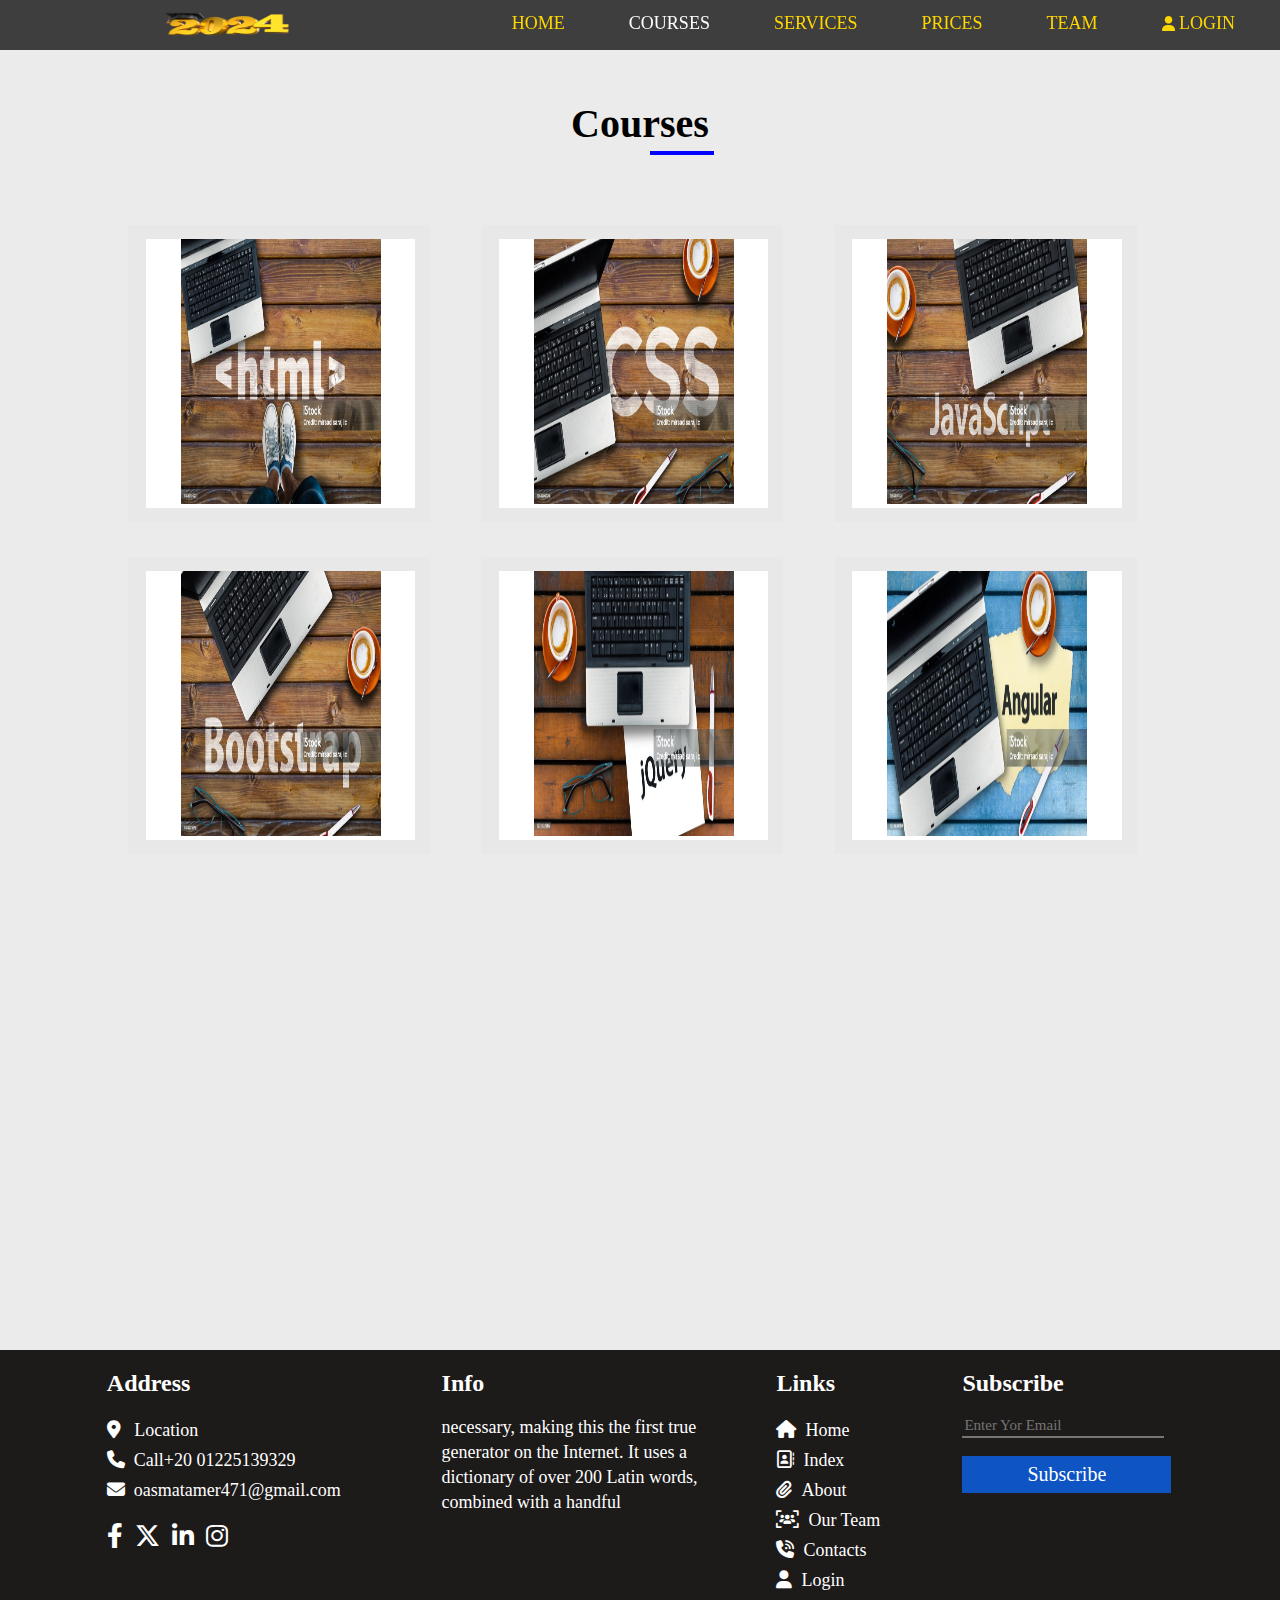
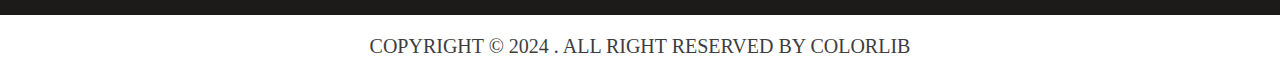
<file: Courses.html>
<!DOCTYPE html>
<html>
    <head>
        <meta charset="utf-8"/>
        <title>Team</title>
        <link rel="styleSheet" href="CSS/Style.css">   
        <link rel="styleSheet" href="CSS/all.css">       
    </head>

    <body>     
        <div class="header">
            <img class="img1" src="./Image/as.png" />

            <ul class="list">
                <li><a href="Index.html">HOME</a></li>
                <li><a href="Courses.html" style="color: white;">COURSES</a></li>
                <li><a href="Services.html">SERVICES</a></li>      
                <li><a href="Prices.html">PRICES</a></li>
                <li><a href="Team.html">TEAM</a></li>
                <li><a href="Login.html"><i class="fa-solid fa-user icon_1"></i> LOGIN </a></li>
            </ul>
        </div>

        <div class="Frontend">
            <div class="all_page">
                <h1 class="all_h1_in_page">Courses</h1>
                <div class="all_hr_in_page"></div>

                <div class="container">
                    <div class="all_page_content">
                            
                        <div class="Frontend_item">
                            <div class="Frontend_image">
                                <img src="./Image/HTML.jpg" alt="HTML" width="200" height="265" draggable="false" />
                            </div>  <!-- /Frontend-image -->

                            <div class="Frontend_overlay">
                                <h2 class="Frontend_overlay_h2">HTML</h2>
                                <P class="Frontend_overlay_p">Hyper Text Markup Language</P>
                                <a href="https://onecompiler.com/html" target="_blank"><i class="fa-solid fa-pen-to-square Frontend_overlay_icon"></i></i></a>&nbsp;
                                <a href="https://www.w3schools.com/html/" target="_blank"><i class="fa-solid fa-magnifying-glass Frontend_overlay_icon"></i></a>
                            </div>   <!-- /Frontend-overlay -->
                                
                        </div>  <!-- /Frontend-item -->

                        <div class="Frontend_item END">
                            <div class="Frontend_image">
                                <img src="./Image/CSS.jpg" alt="CSS" width="200" height="265" draggable="false" />
                            </div>  <!-- /Frontend-image -->

                            <div class="Frontend_overlay">
                                <h2 class="Frontend_overlay_h2">CSS</h2>
                                <P class="Frontend_overlay_p">Cascading Style Sheets</P>
                                <a href="https://onecompiler.com/html/3x8tm5td6" target="_blank"><i class="fa-solid fa-pen-to-square Frontend_overlay_icon"></i></i></a>&nbsp;
                                <a href="https://www.w3schools.com/css/" target="_blank"><i class="fa-solid fa-magnifying-glass Frontend_overlay_icon"></i></a>
                            </div>   <!-- /Frontend-overlay -->
                                
                        </div>  <!-- /Frontend-item -->

                        <div class="Frontend_item">
                            <div class="Frontend_image">
                                <img src="./Image/JS.jpg" alt="JavaScript" width="200" height="265" draggable="false" />
                            </div>  <!-- /Frontend-image -->

                            <div class="Frontend_overlay">
                                <h2 class="Frontend_overlay_h2">JS</h2>
                                <P class="Frontend_overlay_p">JavaScript</P>
                                <a href="https://www.programiz.com/javascript/online-compiler/" target="_blank"><i class="fa-solid fa-pen-to-square Frontend_overlay_icon"></i></i></a>&nbsp;
                                <a href="https://www.w3schools.com/js/" target="_blank"><i class="fa-solid fa-magnifying-glass Frontend_overlay_icon"></i></a>
                            </div>   <!-- /Frontend-overlay -->
                                
                        </div>  <!-- /Frontend-item -->

                        <div class="Frontend_item fe">
                            <div class="Frontend_image">
                                <img src="./Image/Bootstrap.jpg" alt="Bootstrap" width="200" height="265" draggable="false" />
                            </div>  <!-- /Frontend-image -->

                            <div class="Frontend_overlay">
                                <h2 class="Frontend_overlay_h2">B</h2>
                                <P class="Frontend_overlay_p">Bootstrap</P>
                                <a href="https://onecompiler.com/bootstrap" target="_blank"><i class="fa-solid fa-pen-to-square Frontend_overlay_icon"></i></i></a>&nbsp;
                                <a href="https://www.w3schools.com/bootstrap/" target="_blank"><i class="fa-solid fa-magnifying-glass Frontend_overlay_icon"></i></a>
                            </div>   <!-- /Frontend-overlay -->
                                
                        </div>  <!-- /Frontend-item -->

                        <div class="Frontend_item fed">
                            <div class="Frontend_image">
                                <img src="./Image/JQ.jpg" alt="JQuery" width="200" height="265" draggable="false" />
                            </div>  <!-- /Frontend-image -->

                            <div class="Frontend_overlay">
                                <h2 class="Frontend_overlay_h2">JQ</h2>
                                <P class="Frontend_overlay_p">JQuery</P>
                                <a href="https://onecompiler.com/jquery" target="_blank"><i class="fa-solid fa-pen-to-square Frontend_overlay_icon"></i></i></a>&nbsp;
                                <a href="https://www.w3schools.com/jquery/default.asp" target="_blank"><i class="fa-solid fa-magnifying-glass Frontend_overlay_icon"></i></a>
                            </div>   <!-- /Frontend-overlay -->
                                
                        </div>  <!-- /Frontend-item -->

                        <div class="Frontend_item fe">
                            <div class="Frontend_image">
                                <img src="./Image/Anglur.jpg" alt="Anglur" width="200" height="265" draggable="false" />
                            </div>  <!-- /Frontend-image -->

                            <div class="Frontend_overlay">
                                <h2 class="Frontend_overlay_h2">A</h2>
                                <P class="Frontend_overlay_p">Angular</P>
                                <a href="https://angular.io/api/core/Compiler" target="_blank"><i class="fa-solid fa-pen-to-square Frontend_overlay_icon"></i></i></a>&nbsp;
                                <a href="http://www.w3schools.me/angular/angular-tutorial" target="_blank"><i class="fa-solid fa-magnifying-glass Frontend_overlay_icon"></i></a>
                            </div>   <!-- /Frontend-overlay -->
                                
                        </div>  <!-- /Frontend-item -->
                            
                    </div>  <!-- /all_page_content -->
                </div>  <!-- /container -->
            </div>  <!-- /all_page -->
        </div>   <!-- /Frontend -->
            
        <div class="footer">
            <div class="footer_1">
                <h2 class="h2">Address</h2>
                <br />
                <a href="#" class="footer_1_a"><i class="fa-solid fa-location-dot"></i> &nbsp;&nbsp;<span>Location</span></a>
                <a href="#" class="footer_1_a"><i class="fa-solid fa-phone"></i> &nbsp;<span>Call+20 01225139329</span></a>
                <a href="#" class="footer_1_a"><i class="fa-solid fa-envelope"></i> &nbsp;<span>oasmatamer471@gmail.com</span></a>
                <br />
                <a href="#" class="footer_1_i"><i class="fa-brands fa-facebook-f"></i></a> &nbsp;
                <a href="#" class="footer_1_i"><i class="fa-brands fa-x-twitter"></i></a> &nbsp;
                <a href="#" class="footer_1_i"><i class="fa-brands fa-linkedin-in"></i></a> &nbsp;
                <a href="#" class="footer_1_i"><i class="fa-brands fa-instagram"></i></i></a> &nbsp;
            </div>

            <div class="footer_2">
                <h2 class="h2">Info</h2>
                <br />
                <p  class="footer_2_p">necessary, making this the first true generator on the Internet.
                    It uses a dictionary of over 200 Latin words, combined with a handful</p>
            </div>

            <div class="footer-3">
                <h2 class="h2">Links</h2>
                <br />
                <a href="Index.html" class="footer_2_a" ><i class="fa-solid fa-house"></i> &nbsp;<span>Home</span></a>
                <a href="#" class="footer_2_a" ><i class="fa-regular fa-address-book"></i> &nbsp;<span>Index</span></a>
                <a href="About.html" class="footer_2_a" ><i class="fa-solid fa-paperclip"></i></i> &nbsp;<span>About</span></a>
                <a href="Team.html" class="footer_2_a" ><i class="fa-solid fa-users-viewfinder"></i> &nbsp;<span>Our Team</span></a>
                <a href="#" class="footer_2_a" ><i class="fa-solid fa-phone-volume"></i> &nbsp;<span>Contacts</span></a>
                <a href="#" class="footer_2_a" ><i class="fa-solid fa-user"></i> &nbsp;<span>Login</span></a>
            </div>

            <div class="footer-4">
                <h2 class="h2">Subscribe</h2>
                <br />
                <input type="email" placeholder="Enter Yor Email" class="footer-4_input">
                <br /><br />
                <button class="footer-4_bot">Subscribe</button>
            </div>

        </div>  <!-- /footer -->

        <div class="last_div">
            <p>COPYRIGHT © 2024 . ALL RIGHT RESERVED BY COLORLIB</p>
        </div>
    </body>
</html>
</file>
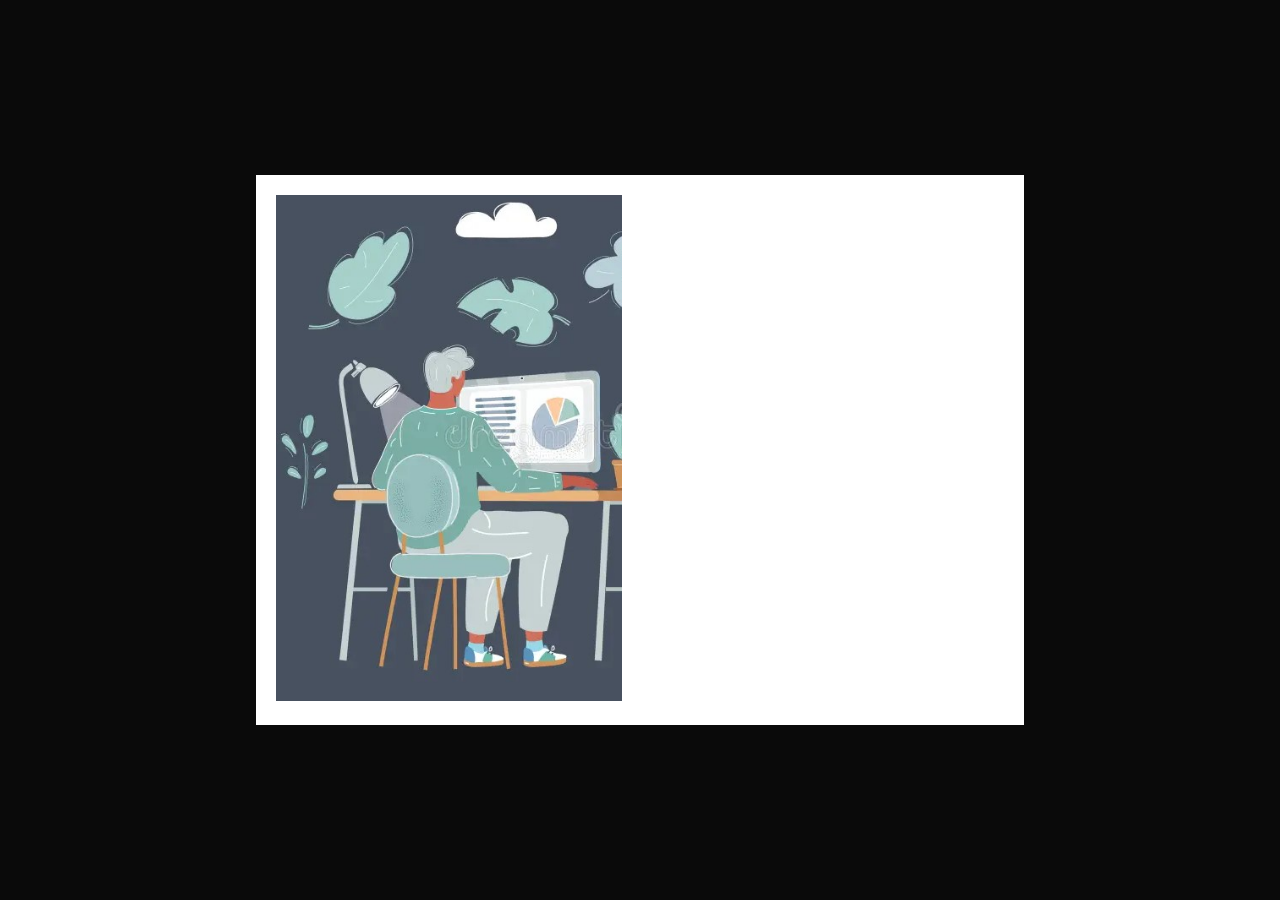
<file: Login.html>
<!DOCTYPE html>
<html>
    <head>
        <meta charset="utf-8"/>
        <title>Team</title>
        <link rel="styleSheet" href="CSS/Style.css">   
        <link rel="styleSheet" href="CSS/all.css"> 
           
    </head>

    <body>
        <div class="Login_all">
            <div class="Login_out">

                <div class="Login_img">

                </div>

                <div class="Login_info">
                    <h2 class="Login_info_h2">Login</h2>
                    <br /><br />
                        
                    <div >
                        <input class="Login_info_inp_1" type="text" placeholder=" First Name"/>&nbsp;&nbsp;&nbsp;&nbsp;

                         <input class="Login_info_inp_1" type="text" placeholder=" Last Name"/>
                    </div>
                        
                    <div class="Login_info_all">
                        <input class="Login_info_inp_2" type="text" placeholder="Username" />
                        <i class="fa-solid fa-user"></i>
                    </div>

                    <div class="Login_info_all">
                        <input class="Login_info_inp_2" type="email" placeholder="Email"/>
                        <i class="fa-solid fa-envelope"></i>
                    </div>

                    <div class="Login_info_all">
                        <select class="Login_info_inp_2"><i class="fa-solid fa-caret-down"></i>
                            <option value="" hidden>Gender</option>
                            <option value="male" >Male</option>
                            <option value="Female">Female</option>
                            <option value="Other">Other</option>
                        </select>
                    </div>

                    <div class="Login_info_all">
                        <input class="Login_info_inp_2" type="password" placeholder="Password " />
                        <i class="fa-solid fa-lock"></i>
                    </div>

                    <div class="Login_info_all">
                        <input class="Login_info_inp_2" type="password" placeholder="Confirm password " />
                        <i class="fa-solid fa-lock"></i>
                    </div>

                    <div class="Login_info_buts">
                        <a href="Index.html"><button class="Login_info_but1" type="submit">BACK</button></a>
                        <a href="Index.html"><button class="Login_info_but2" type="submit">SUBMIT &nbsp;<i class="fa-solid fa-arrow-right-to-bracket"></i></button></a>
                    </div>
                       
                </div>
            </div>
        </div>
    </body>
</html>
</file>
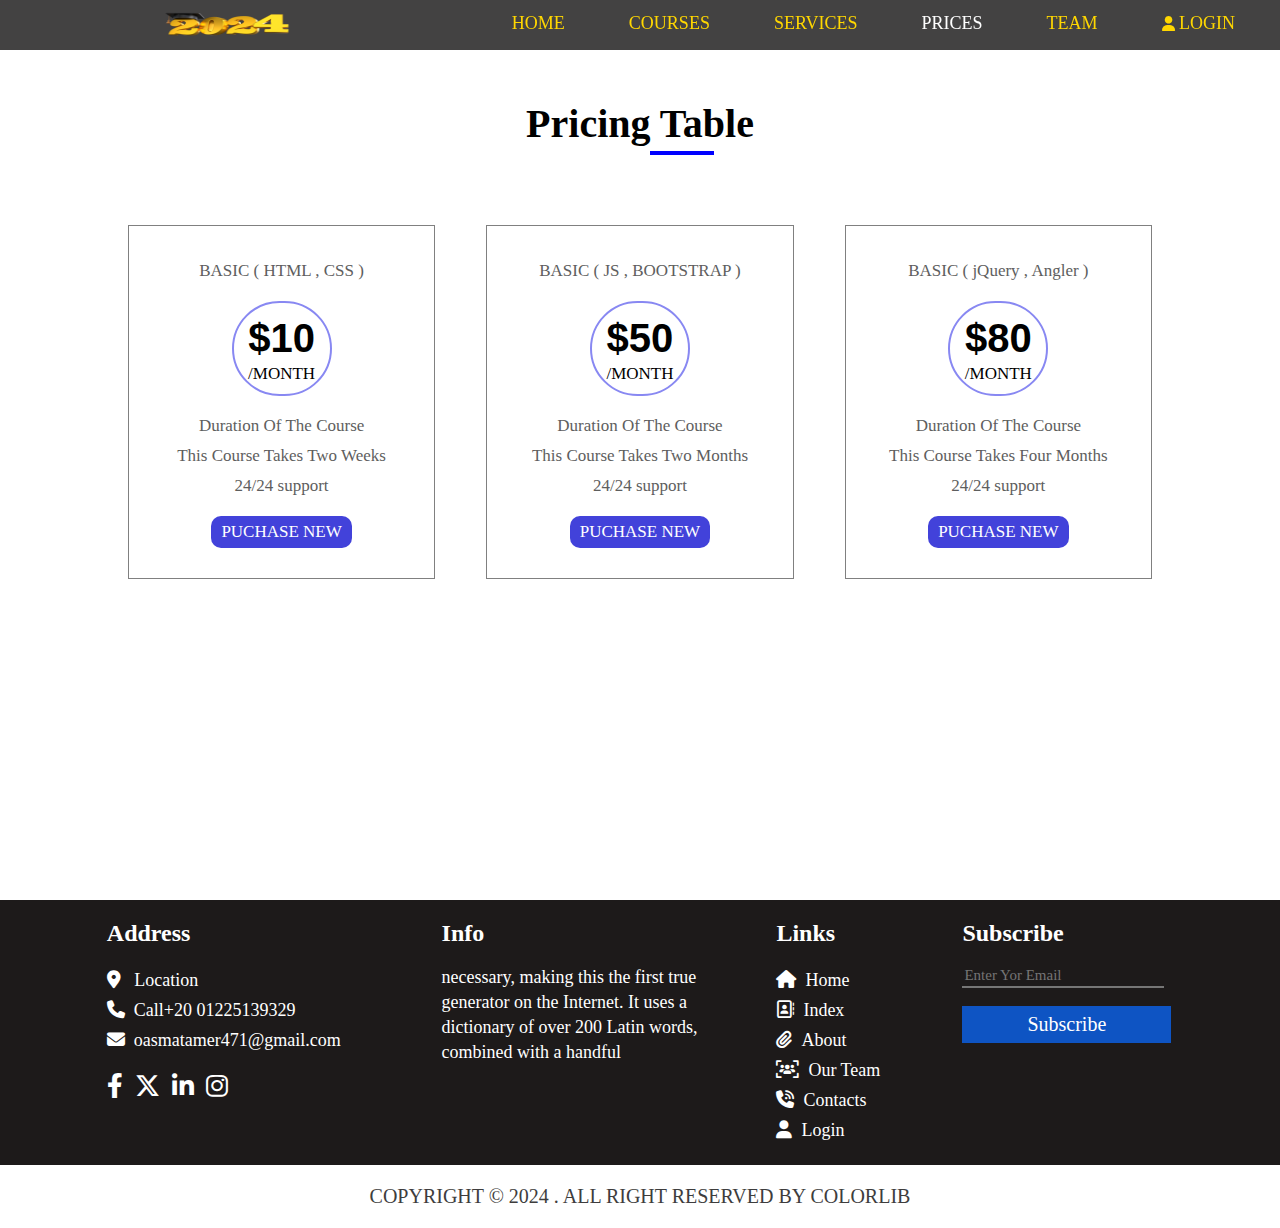
<file: Prices.html>
<!DOCTYPE html>
<html>
    <head>
        <meta charset="utf-8"/>
        <title>Team</title>
        <link rel="styleSheet" href="CSS/Style.css">   
        <link rel="styleSheet" href="CSS/all.css">       
    </head>

    <body>     
        <div class="header">
            <img class="img1" src="./Image/as.png" />

            <ul class="list">
                <li><a href="Index.html">HOME</a></li>
                <li><a href="Courses.html">COURSES</a></li>
                <li><a href="Services.html">SERVICES</a></li>      
                <li><a href="Prices.html"  style="color: white;">PRICES</a></li>
                <li><a href="Team.html">TEAM</a></li>
                <li><a href="Login.html"><i class="fa-solid fa-user icon_1"></i> LOGIN </a></li>
            </ul>
        </div>

        <div class="ALL_PAGE">
            <div class="all_page">
                <h1 class="all_h1_in_page">Pricing Table</h1>
                <div class="all_hr_in_page"></div>

                <div class="container">
                    <div class="all_page_content">

                        <div class="Pricing_item">
                            <p class="Pricing_item_p1">BASIC ( HTML , CSS )</p>

                            <div class="Pricing_item_img">
                                <h2 class="Pricing_item_h2">$10</h2>
                                <p class="Pricing_item_p1">/MONTH</p>
                            </div>

                            <div class="Pricing_item_info">
                                <p class="Pricing_item_p2">Duration Of The Course</p>
                                <p class="Pricing_item_p2">This Course Takes Two Weeks</p>
                                <p class="Pricing_item_p2">24/24 support</p>
                            </div>

                            <button class="Pricing_item_but">PUCHASE NEW</button>
                        </div>  <!-- /Pricing_item -->

                        <div class="Pricing_item oo">
                            <p class="Pricing_item_p1">BASIC ( JS , BOOTSTRAP )</p>

                            <div class="Pricing_item_img">
                                <h2 class="Pricing_item_h2">$50</h2>
                                <p class="Pricing_item_p1">/MONTH</p>
                            </div>

                            <div class="Pricing_item_info">
                                <p class="Pricing_item_p2">Duration Of The Course</p>
                                <p class="Pricing_item_p2">This Course Takes Two Months</p>
                                <p class="Pricing_item_p2">24/24 support</p>
                            </div>

                            <button class="Pricing_item_but">PUCHASE NEW</button>
                        </div>  <!-- /Pricing_item -->

                        <div class="Pricing_item">
                            <p class="Pricing_item_p1">BASIC ( jQuery , Angler )</p>

                            <div class="Pricing_item_img">
                                <h2 class="Pricing_item_h2">$80</h2>
                                <p class="Pricing_item_p1">/MONTH</p>
                            </div>

                            <div class="Pricing_item_info">
                                <p class="Pricing_item_p2">Duration Of The Course</p>
                                <p class="Pricing_item_p2">This Course Takes Four Months</p>
                                <p class="Pricing_item_p2">24/24 support</p>
                            </div>

                            <button class="Pricing_item_but">PUCHASE NEW</button>
                        </div>  <!-- /Pricing_item -->

                    </div>  <!-- /all_page_content -->
                </div>  <!-- /container -->
            </div>  <!-- /all_page -->
        </div>   <!-- /ALL_PAGE -->
            
        <div class="footer">
            <div class="footer_1">
                <h2 class="h2">Address</h2>
                <br />
                <a href="#" class="footer_1_a"><i class="fa-solid fa-location-dot"></i> &nbsp;&nbsp;<span>Location</span></a>
                <a href="#" class="footer_1_a"><i class="fa-solid fa-phone"></i> &nbsp;<span>Call+20 01225139329</span></a>
                <a href="#" class="footer_1_a"><i class="fa-solid fa-envelope"></i> &nbsp;<span>oasmatamer471@gmail.com</span></a>
                <br />
                <a href="#" class="footer_1_i"><i class="fa-brands fa-facebook-f"></i></a> &nbsp;
                <a href="#" class="footer_1_i"><i class="fa-brands fa-x-twitter"></i></a> &nbsp;
                <a href="#" class="footer_1_i"><i class="fa-brands fa-linkedin-in"></i></a> &nbsp;
                <a href="#" class="footer_1_i"><i class="fa-brands fa-instagram"></i></i></a> &nbsp;
            </div>

            <div class="footer_2">
                <h2 class="h2">Info</h2>
                <br />
                <p  class="footer_2_p">necessary, making this the first true generator on the Internet.
                    It uses a dictionary of over 200 Latin words, combined with a handful</p>
            </div>

            <div class="footer-3">
                <h2 class="h2">Links</h2>
                <br />
                <a href="Index.html" class="footer_2_a" ><i class="fa-solid fa-house"></i> &nbsp;<span>Home</span></a>
                <a href="#" class="footer_2_a" ><i class="fa-regular fa-address-book"></i> &nbsp;<span>Index</span></a>
                <a href="About.html" class="footer_2_a" ><i class="fa-solid fa-paperclip"></i></i> &nbsp;<span>About</span></a>
                <a href="Team.html" class="footer_2_a" ><i class="fa-solid fa-users-viewfinder"></i> &nbsp;<span>Our Team</span></a>
                <a href="#" class="footer_2_a" ><i class="fa-solid fa-phone-volume"></i> &nbsp;<span>Contacts</span></a>
                <a href="#" class="footer_2_a" ><i class="fa-solid fa-user"></i> &nbsp;<span>Login</span></a>
            </div>

            <div class="footer-4">
                <h2 class="h2">Subscribe</h2>
                <br />
                <input type="email" placeholder="Enter Yor Email" class="footer-4_input">
                <br /><br />
                <button class="footer-4_bot">Subscribe</button>
            </div>

        </div>  <!-- /footer -->

        <div class="last_div">
            <p>COPYRIGHT © 2024 . ALL RIGHT RESERVED BY COLORLIB</p>
        </div>
    </body>
</html>
</file>
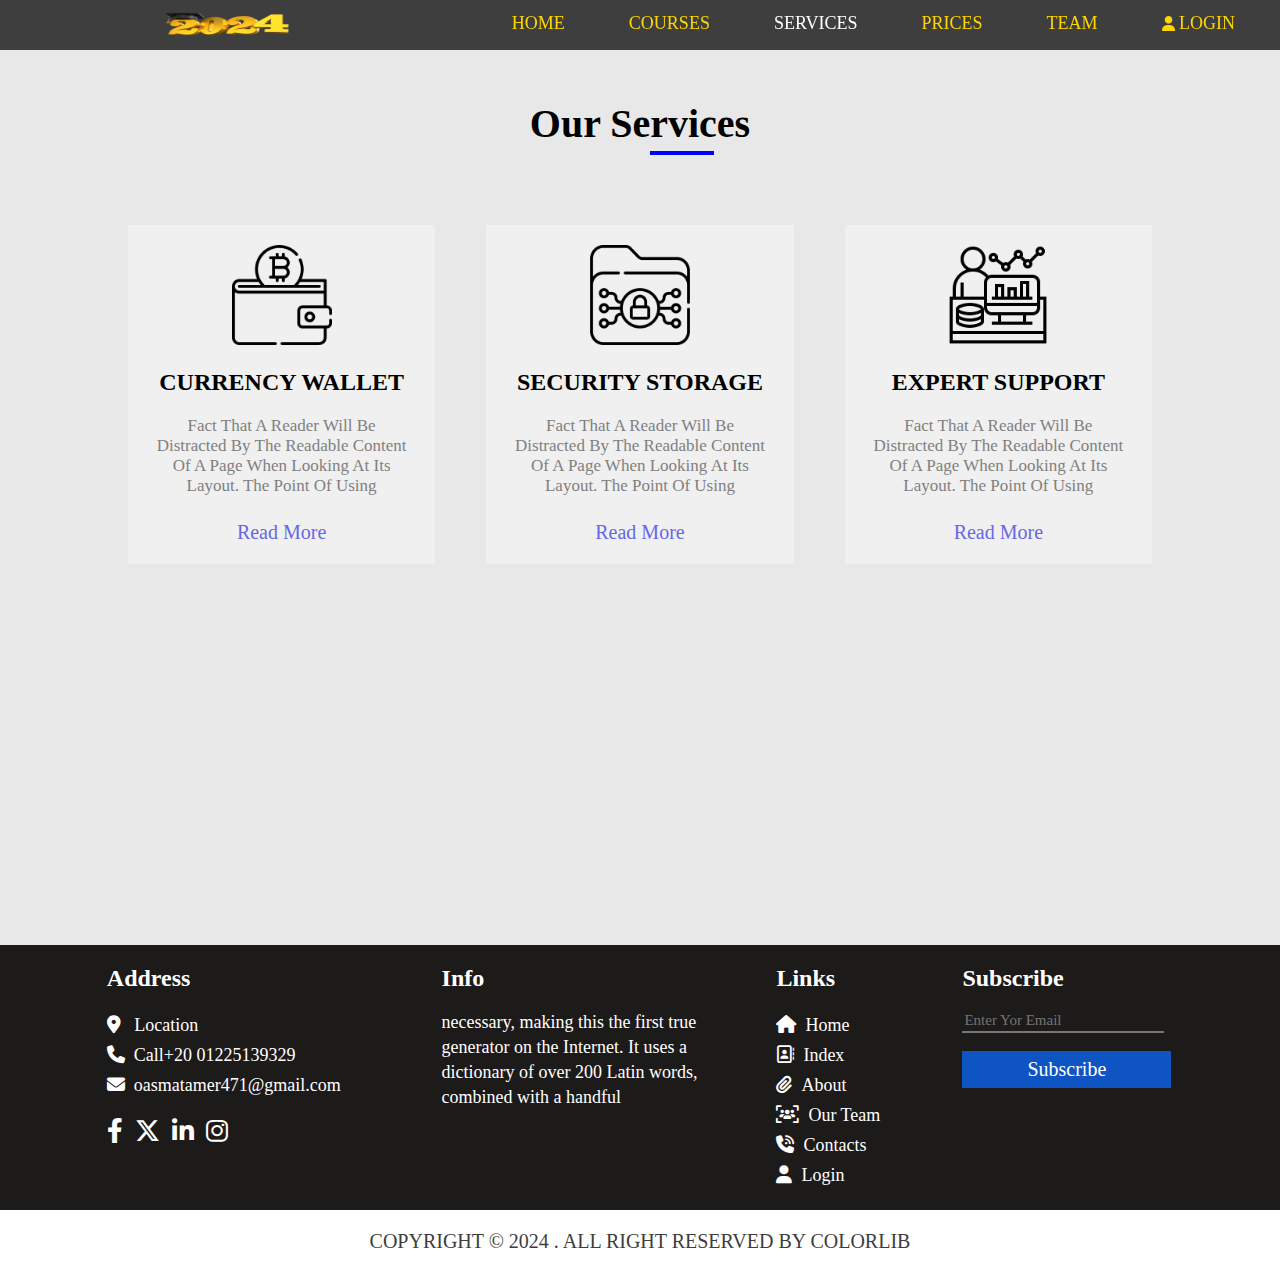
<file: Services.html>
<!DOCTYPE html>
<html>
    <head>
        <meta charset="utf-8"/>
        <title>Team</title>
        <link rel="styleSheet" href="CSS/Style.css">   
        <link rel="styleSheet" href="CSS/all.css"> 
           
    </head>

    <body>     
        <div class="header">
            <img class="img1" src="./Image/as.png" />

            <ul class="list">
                <li><a href="Index.html">HOME</a></li>
                <li><a href="Courses.html">COURSES</a></li>
                <li><a href="Services.html"  style="color: white;">SERVICES</a></li>      
                <li><a href="Prices.html">PRICES</a></li>
                <li><a href="Team.html">TEAM</a></li>
                <li><a href="Login.html"><i class="fa-solid fa-user icon_1"></i> LOGIN </a></li>
            </ul>
        </div>

        <div class="Services">
            <div class="all_page">
                <h1 class="all_h1_in_page">Our Services</h1>
                <div class="all_hr_in_page"></div>

                <div class="container">
                    <div class="all_page_content">
                            
                        <div class="Services_item">
                            <div class="Services_image">
                                <img src="Image/s1.png" alt="s1" width="100" height="140" draggable="false" />
                            </div>  <!-- /Services_item -->

                            <div class="Services_info">
                                <h2 class="Services_info_titel"> currency wallet </h2>
                                <span class="Services_info_sp1">fact that a reader will be distracted by the readable content of a page when looking at its layout. The point of using</span>
                                <a href="#" class="Services_info_a">Read More</a>
                            </div>   <!-- /Services_info -->
                        </div>  <!-- /Services_item -->

                        <div class="Services_item PS">
                            <div class="Services_image">
                                <img src="Image/s2.png" alt="s2" width="100" height="140" draggable="false" />
                            </div>  <!-- /Services_item -->

                            <div class="Services_info">
                                <h2 class="Services_info_titel"> security storage </h2>
                                <span class="Services_info_sp1">fact that a reader will be distracted by the readable content of a page when looking at its layout. The point of using</span>
                                <a href="#" class="Services_info_a">Read More</a>
                            </div>   <!-- /Services_info -->
                        </div>  <!-- /Services_item -->

                        <div class="Services_item">
                            <div class="Services_image">
                                <img src="Image/s3.png" alt="s3" width="100" height="140" draggable="false" />
                            </div>  <!-- /Services_item -->

                            <div class="Services_info">
                                <h2 class="Services_info_titel"> expert support </h2>
                                <span class="Services_info_sp1">fact that a reader will be distracted by the readable content of a page when looking at its layout. The point of using</span>
                                <a href="#" class="Services_info_a">Read More</a>
                            </div>   <!-- /Services_info -->
                        </div>  <!-- /Services_item -->


                    </div>  <!-- /all_page_content -->
                </div>  <!-- /container -->
            </div>  <!-- /all_page -->
        </div>   <!-- /ALL_PAGE -->
            
        <div class="footer">
            <div class="footer_1">
                <h2 class="h2">Address</h2>
                <br />
                <a href="#" class="footer_1_a"><i class="fa-solid fa-location-dot"></i> &nbsp;&nbsp;<span>Location</span></a>
                <a href="#" class="footer_1_a"><i class="fa-solid fa-phone"></i> &nbsp;<span>Call+20 01225139329</span></a>
                <a href="#" class="footer_1_a"><i class="fa-solid fa-envelope"></i> &nbsp;<span>oasmatamer471@gmail.com</span></a>
                <br />
                <a href="#" class="footer_1_i"><i class="fa-brands fa-facebook-f"></i></a> &nbsp;
                <a href="#" class="footer_1_i"><i class="fa-brands fa-x-twitter"></i></a> &nbsp;
                <a href="#" class="footer_1_i"><i class="fa-brands fa-linkedin-in"></i></a> &nbsp;
                <a href="#" class="footer_1_i"><i class="fa-brands fa-instagram"></i></i></a> &nbsp;
            </div>

            <div class="footer_2">
                <h2 class="h2">Info</h2>
                <br />
                <p  class="footer_2_p">necessary, making this the first true generator on the Internet.
                    It uses a dictionary of over 200 Latin words, combined with a handful</p>
            </div>

            <div class="footer-3">
                <h2 class="h2">Links</h2>
                <br />
                <a href="Index.html" class="footer_2_a" ><i class="fa-solid fa-house"></i> &nbsp;<span>Home</span></a>
                <a href="#" class="footer_2_a" ><i class="fa-regular fa-address-book"></i> &nbsp;<span>Index</span></a>
                <a href="About.html" class="footer_2_a" ><i class="fa-solid fa-paperclip"></i></i> &nbsp;<span>About</span></a>
                <a href="Team.html" class="footer_2_a" ><i class="fa-solid fa-users-viewfinder"></i> &nbsp;<span>Our Team</span></a>
                <a href="#" class="footer_2_a" ><i class="fa-solid fa-phone-volume"></i> &nbsp;<span>Contacts</span></a>
                <a href="#" class="footer_2_a" ><i class="fa-solid fa-user"></i> &nbsp;<span>Login</span></a>
            </div>

            <div class="footer-4">
                <h2 class="h2">Subscribe</h2>
                <br />
                <input type="email" placeholder="Enter Yor Email" class="footer-4_input">
                <br /><br />
                <button class="footer-4_bot">Subscribe</button>
            </div>

        </div>  <!-- /footer -->

        <div class="last_div">
            <p>COPYRIGHT © 2024 . ALL RIGHT RESERVED BY COLORLIB</p>
        </div>
    </body>
</html>
</file>
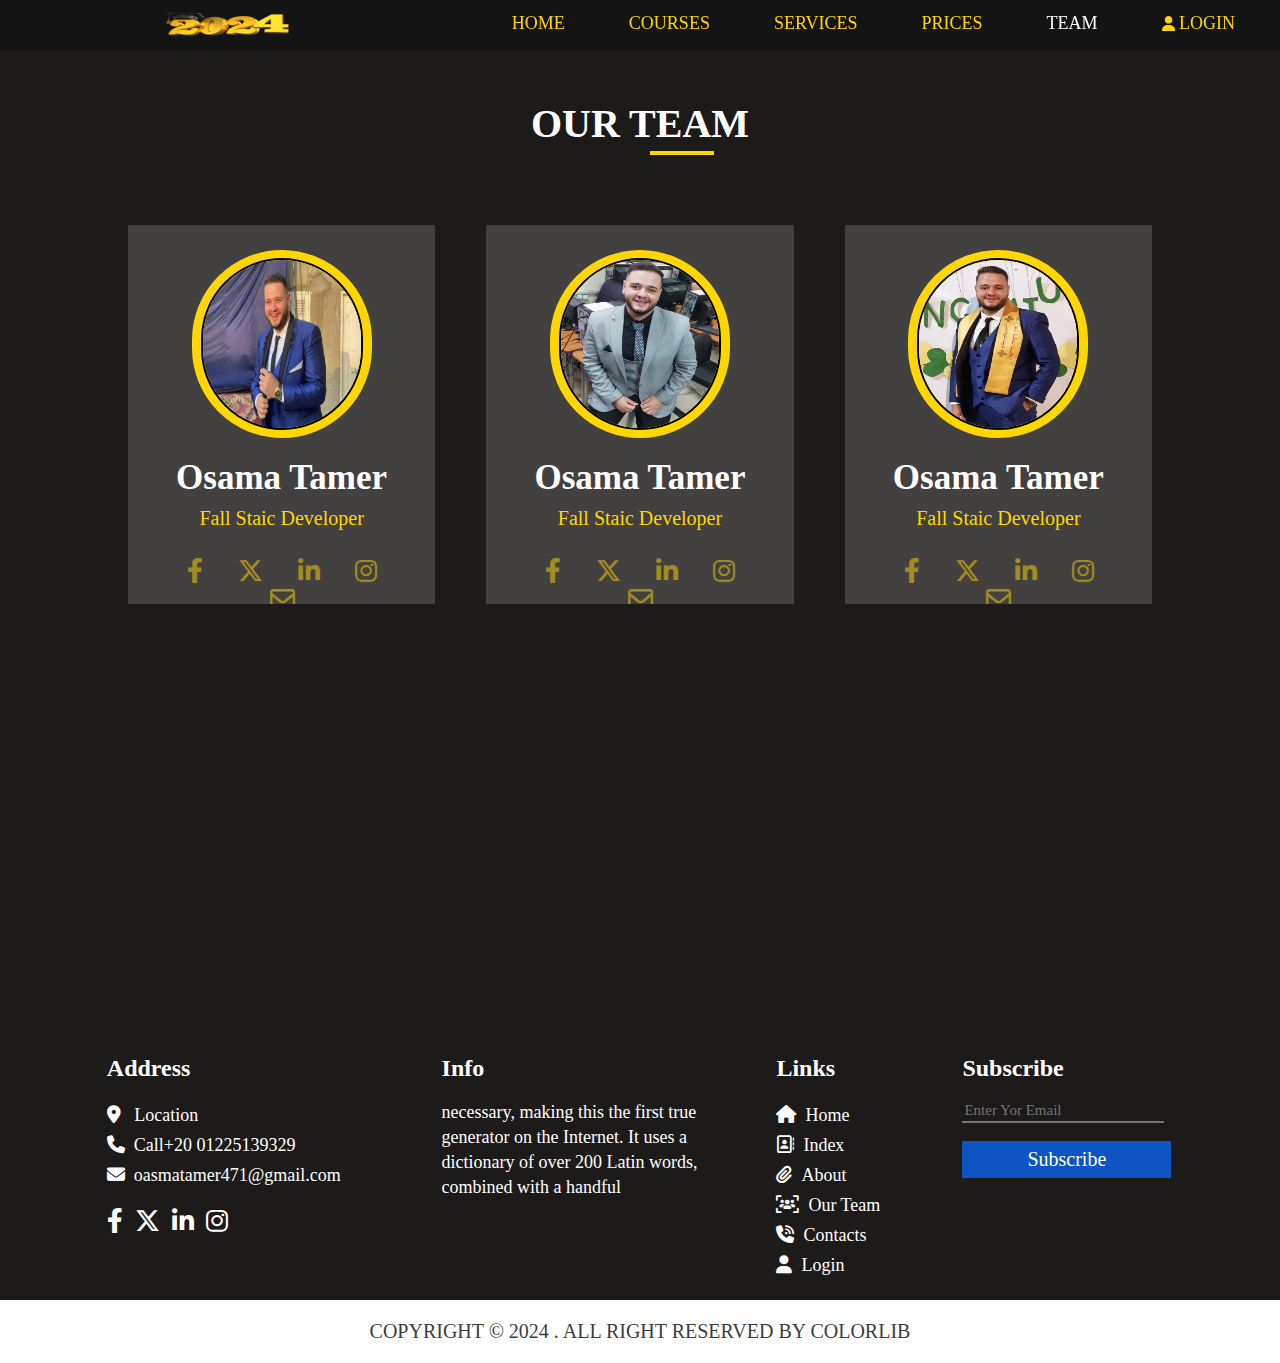
<file: Team.html>
<!DOCTYPE html>
<html>
    <head>
        <meta charset="utf-8"/>
        <title>Team</title>
        <link rel="styleSheet" href="CSS/Style.css">   
        <link rel="styleSheet" href="CSS/all.css"> 
           
    </head>

    <body>     
        <div class="header">
            <img class="img1" src="./Image/as.png" />

            <ul class="list">
                <li><a href="Index.html">HOME</a></li>
                <li><a href="Courses.html">COURSES</a></li>
                <li><a href="Services.html">SERVICES</a></li>      
                <li><a href="Prices.html">PRICES</a></li>
                <li><a href="Team.html" style="color: white;">TEAM</a></li>
                <li><a href="Login.html"><i class="fa-solid fa-user icon_1"></i> LOGIN </a></li>
            </ul>
        </div>

        <div class="Our_Team">
            <div class="all_page">
                <h1 class="Our_Team_h1">OUR TEAM</h1>
                <div class="Our_Team_hr"></div>

                <div class="Teme_container">
                    <div class="all_page_content">
                        
                        <div class="Team_Itme">

                            <div class="Team_Itme_image">
                                <img class="Team_Itme_image_img" src="Image/Osama.jpg" alt="Osama" draggable="false" >
                            </div>  <!-- /team-image -->

                            <div class="Team_info">
                                <h2 class="Team_info_h2"> Osama Tamer </h2>
                                <P class="Team_info_p"> Fall Staic Developer</P>
                            </div>  <!-- /team-info -->

                            <div class="Team_icon">
                                <a href="https://www.facebook.com/profile.php?id=100010068610051&mibextid=ZbWKwL" class="Team_icon_1_i"><i class="fa-brands fa-facebook-f"></i></a> &nbsp;
                                <a href="https://x.com/OsamaTamer19?t=fHmumjrh3Yw0Xx_Cmm3I1Q&s=09" class="Team_icon_1_i"><i class="fa-brands fa-x-twitter"></i></a> &nbsp;
                                <a href="https://www.linkedin.com/in/osama-tamer-384378235/" class="Team_icon_1_i"><i class="fa-brands fa-linkedin-in"></i></a> &nbsp;
                                <a href="https://instagram.com/eng_osama_tamar?igshid=OGQ5ZDc2ODk2ZA==" class="Team_icon_1_i"><i class="fa-brands fa-instagram"></i></i></a> &nbsp;
                                <a href="osamatamer471@gmail.com" class="Team_icon_1_i"><i class="fa-regular fa-envelope"></i></i></a> &nbsp;
                            </div>  <!-- /team-icon -->

                        </div>  <!-- /Team_Itme -->

                        <div class="Team_Itme oo">

                            <div class="Team_Itme_image">
                                <img class="Team_Itme_image_img" src="Image/ALos.jpg" alt="ALos" draggable="false" >
                            </div>  <!-- /team-image -->

                            <div class="Team_info">
                                <h2 class="Team_info_h2"> Osama Tamer </h2>
                                <P class="Team_info_p"> Fall Staic Developer</P>
                            </div>  <!-- /team-info -->

                            <div class="Team_icon">
                                <a href="https://www.facebook.com/profile.php?id=100010068610051&mibextid=ZbWKwL" class="Team_icon_1_i"><i class="fa-brands fa-facebook-f"></i></a> &nbsp;
                                <a href="https://x.com/OsamaTamer19?t=fHmumjrh3Yw0Xx_Cmm3I1Q&s=09" class="Team_icon_1_i"><i class="fa-brands fa-x-twitter"></i></a> &nbsp;
                                <a href="https://www.linkedin.com/in/osama-tamer-384378235/" class="Team_icon_1_i"><i class="fa-brands fa-linkedin-in"></i></a> &nbsp;
                                <a href="https://instagram.com/eng_osama_tamar?igshid=OGQ5ZDc2ODk2ZA==" class="Team_icon_1_i"><i class="fa-brands fa-instagram"></i></i></a> &nbsp;
                                <a href="osamatamer471@gmail.com" class="Team_icon_1_i"><i class="fa-regular fa-envelope"></i></i></a> &nbsp;
                            </div>  <!-- /team-icon -->

                        </div>  <!-- /Team_Itme -->

                        <div class="Team_Itme">

                            <div class="Team_Itme_image">
                                <img class="Team_Itme_image_img" src="Image/osos.jpg" alt="osos" draggable="false" >
                            </div>  <!-- /team-image -->

                            <div class="Team_info">
                                <h2 class="Team_info_h2"> Osama Tamer </h2>
                                <P class="Team_info_p"> Fall Staic Developer</P>
                            </div>  <!-- /team-info -->

                            <div class="Team_icon">
                                <a href="https://www.facebook.com/profile.php?id=100010068610051&mibextid=ZbWKwL" class="Team_icon_1_i"><i class="fa-brands fa-facebook-f"></i></a> &nbsp;
                                <a href="https://x.com/OsamaTamer19?t=fHmumjrh3Yw0Xx_Cmm3I1Q&s=09" class="Team_icon_1_i"><i class="fa-brands fa-x-twitter"></i></a> &nbsp;
                                <a href="https://www.linkedin.com/in/osama-tamer-384378235/" class="Team_icon_1_i"><i class="fa-brands fa-linkedin-in"></i></a> &nbsp;
                                <a href="https://instagram.com/eng_osama_tamar?igshid=OGQ5ZDc2ODk2ZA==" class="Team_icon_1_i"><i class="fa-brands fa-instagram"></i></i></a> &nbsp;
                                <a href="osamatamer471@gmail.com" class="Team_icon_1_i"><i class="fa-regular fa-envelope"></i></i></a> &nbsp;
                            </div>  <!-- /team-icon -->

                        </div>  <!-- /Team_Itme -->

                        
                    </div>  <!-- /tean-content -->
                </div>  <!-- /container -->
            </div>  <!-- /our_team_all -->
        </div>  <!-- /our_team -->
            
        <div class="footer">
            <div class="footer_1">
                <h2 class="h2">Address</h2>
                <br />
                <a href="#" class="footer_1_a"><i class="fa-solid fa-location-dot"></i> &nbsp;&nbsp;<span>Location</span></a>
                <a href="#" class="footer_1_a"><i class="fa-solid fa-phone"></i> &nbsp;<span>Call+20 01225139329</span></a>
                <a href="#" class="footer_1_a"><i class="fa-solid fa-envelope"></i> &nbsp;<span>oasmatamer471@gmail.com</span></a>
                <br />
                <a href="#" class="footer_1_i"><i class="fa-brands fa-facebook-f"></i></a> &nbsp;
                <a href="#" class="footer_1_i"><i class="fa-brands fa-x-twitter"></i></a> &nbsp;
                <a href="#" class="footer_1_i"><i class="fa-brands fa-linkedin-in"></i></a> &nbsp;
                <a href="#" class="footer_1_i"><i class="fa-brands fa-instagram"></i></i></a> &nbsp;
            </div>

            <div class="footer_2">
                <h2 class="h2">Info</h2>
                <br />
                <p  class="footer_2_p">necessary, making this the first true generator on the Internet.
                    It uses a dictionary of over 200 Latin words, combined with a handful</p>
            </div>

            <div class="footer-3">
                <h2 class="h2">Links</h2>
                <br />
                <a href="Index.html" class="footer_2_a" ><i class="fa-solid fa-house"></i> &nbsp;<span>Home</span></a>
                <a href="#" class="footer_2_a" ><i class="fa-regular fa-address-book"></i> &nbsp;<span>Index</span></a>
                <a href="About.html" class="footer_2_a" ><i class="fa-solid fa-paperclip"></i></i> &nbsp;<span>About</span></a>
                <a href="Team.html" class="footer_2_a" ><i class="fa-solid fa-users-viewfinder"></i> &nbsp;<span>Our Team</span></a>
                <a href="#" class="footer_2_a" ><i class="fa-solid fa-phone-volume"></i> &nbsp;<span>Contacts</span></a>
                <a href="#" class="footer_2_a" ><i class="fa-solid fa-user"></i> &nbsp;<span>Login</span></a>
            </div>

            <div class="footer-4">
                <h2 class="h2">Subscribe</h2>
                <br />
                <input type="email" placeholder="Enter Yor Email" class="footer-4_input">
                <br /><br />
                <button class="footer-4_bot">Subscribe</button>
            </div>

        </div>  <!-- /footer -->

        <div class="last_div">
            <p>COPYRIGHT © 2024 . ALL RIGHT RESERVED BY COLORLIB</p>
        </div>
    </body>
</html>
</file>
<file: CSS/Style.css>
*{
    box-sizing: border-box;
    margin: 0;
    padding: 0;
}

.body1{
    background-color: rgb(255, 255, 255);
    width: 100%;
    /* height: 6000px; */
}

.header{
    width: 100%;
    height: 50px;
    background-color: rgb(20, 19, 19 ,.8);
    position: fixed;
    z-index:50 ;
    top: 0;
}

.img1{
    width: 150px;
    height: 50px;
    margin-left: 150px;
    float: left;
}

.list{
    list-style-type:none ; 
    float: right;
}

.list  li{
    display: inline-block;
    margin-right: 30px;
    margin-top: 13px;
    font-size: 18px;
    font-family:'Times New Roman', Times, serif;
}

.list  li  a{
    text-decoration: none;
    color: gold;
    padding: 15px ;
}

.list  li  a:hover{
    background-color: rgb(46, 44, 44);
}

.icon_1{
    color: gold;
    font-size: 15px;
}

/* .......................................................... Home ............................................................... */

.home_all{
    width: 100%;
    height:100vh ;
    background-color: rgb(179, 173, 173);
    background-image: url(../Image/op.jpg);
    position: relative;
    top:0;
}

.home_out{
    width: 100%;
    height: 100%;
    position: absolute;
    background-color: rgba(0, 0, 0 ,0.7);
}

.home_info{
    position: absolute;
    padding: 10px;
    line-height: 50px;
    text-align: center;
    top: 50%;
    left: 50%;
    transform: translate(-50%  ,-50% );
}

.home_info_h1{
    font-size:45px;
    color: white;

}

.home_info_p1{
    font-family: 'Lucida Sans', 'Lucida Sans Regular', 'Lucida Grande', 'Lucida Sans Unicode', Geneva, Verdana, sans-serif;
    color: white;
}

.home_info_but1{
    font-size: 25px;
    font-family:'Times New Roman', Times, serif;
    border-radius: 5px;
    padding: 5px;
    background-color:white;
    color: black;
    border: none;
}

.home_info_but2{
    font-size: 25px;
    font-family:'Times New Roman', Times, serif;
    border-radius: 5px;
    padding: 5px;
    background-color: rgb(40, 40, 173);
    color: white;
    border: none;
}

.home_info_but1:hover{
    background-color: rgb(83, 83, 89);
    color: white;
}

.home_info_but2:hover{
    background-color: rgb(83, 83, 89);
    color: white;
}

/* ........................................................... page Welcome .......................................................... */

.ALL_PAGE{
    width: 100%;
    height: 100vh;
    position: relative;
    top: 0;
}

.all_page{
    width: 100%;
    height: 100%;
    position:absolute;
}

.all_h1_in_page{
    color: black;
    font-size: 40px;
    text-align: center;
    margin-top: 100px;
    font-family: 'Times New Roman', Times, serif;
}

.all_hr_in_page{
    width: 5%;
    height: 4px;
    background-color: blue;
    margin-left: 650px;
    margin-top: 4px;
}

.container{
    width: 80%;
    margin-top: 70px;
    margin: auto; 
}

.all_page_content{
    overflow: auto;
    margin-top: 70px; 
}

.Welcome_item{
    width: 30%;
    border: 1px solid gray;
    text-align: center;
    padding: 30px 5px 30px 5px;
    font-size: 23px;
    position: relative;
    float: left;
}

.Welcome_icon{
    color: rgb(105, 115, 232);
    font-size: 35px;
}

.Welcome_h{
    font-size: 30px;
    padding: 10px;
}

.Welcome_p{
    font-size: 19px;
    letter-spacing: 1px;
    color: rgb(171, 162, 162);
    padding: 0px 0px 10px 0px;
}

.Welcome_a{
    text-decoration: none;
    color: rgb(105, 115, 232);
    font-size: 20px;
}

.Welcome_item:hover .Welcome_h{
    color: white;
    transition: .8s;
}

.Welcome_item::after{
    position: absolute;
    content: "";

    width: 0 ;
    height: 0;

    top: 0;
    left: 0;

    background-color: rgb(40, 39, 39);
    opacity: 0;
    z-index: -1;
    transition: .5s;
}
.Welcome_item:hover::after{
    width: 100%;
    height: 100%;
    opacity: .9;

}

.oo{
    margin: 0px 5%;
}

/* ........................................................... page Frontend .......................................................... */

.Frontend{
    width: 100%;
    height: 150vh;
    background-color: rgb(235, 235, 235);
    position: relative;
    top: 0;
}

.Frontend_item{
    float: left;
    background-color: rgb(232, 232, 232);
    width: 29.5%;
    padding: 14px 0px 14px 3px;
    margin: auto;
    text-align: center;
    position:relative;
}

.Frontend_image{
    margin: auto;
    width: 90%;
    background-color: white;
    position: relative; 
}

.Frontend_overlay{
    position: absolute;
    top:0;
    width: 100%;
    height: 100%;
    background-color: rgb(0, 0, 0,0.7);  
    visibility: hidden;
}

.Frontend_overlay_h2{
    font-size: 40px;
    color:rgb(243, 246, 247);
    margin-top: 25%;
    padding: 0px 0px 6px 0px;
    visibility: hidden;
    opacity: 0;

}

.Frontend_overlay_p{
    font-size: 20px;
    padding: 0px 0px 15px 0px;
    color:rgb(255, 255, 255);
    letter-spacing: 1px;
    visibility: hidden;
    opacity: 0;

}

.Frontend_overlay_icon{
    font-size: 20px;
    color: white;
    background-color:rgb(90, 90, 196);
    padding: 8px;
    visibility: hidden;
    opacity: 0;

}

.Frontend_item:hover .Frontend_overlay{
    opacity: 1;
    visibility: visible; 
}

.Frontend_item:hover .Frontend_overlay .Frontend_overlay_h2{
    opacity: 1;
    padding: 0px 0px 3px 0px;
    visibility: visible; 
    transition: 1.5s;
}

.Frontend_item:hover .Frontend_overlay .Frontend_overlay_p{
    opacity: 1;
    padding: 0px 0px 10px 0px;
    visibility: visible; 
    transition: 1s;
}

.Frontend_item:hover .Frontend_overlay .Frontend_overlay_icon{
    opacity: 1;
    visibility: visible; 
    transition: .5s;
}
.END{
    margin: 0px 5%;
}
.fe{
    margin-top: 35px;
} 

.fed{

    margin: 35px 5% 0px 5%;
}

/* ........................................................... page What We Offer .......................................................... */

.What_We{
    width: 100%;
    height: 110vh;
    position: relative;
    top: 0;
}

.What_We_item{
    width: 30%;
    border: 1px solid gray;
    padding: 30px 5px 30px 5px;
    position: relative;
    float: left;
}

.What_We_icon{
    color: rgb(105, 115, 232);
    font-size: 30px;
    margin-left: 15px;
    float: left;
}

.What_We_h{
    font-size: 25px;
    margin-left: 20px;
    display: inline;

}

.What_We_p{
    font-size: 19px;
    line-height: 30px;
    color: rgb(171, 162, 162);
    margin-left: 65px;
    margin-right: 40px;
}

.What_We_item:hover .What_We_h{
    color: white;
    transition: .8s;
}

.What_We_item::after{
    position: absolute;
    content: "";

    width: 0 ;
    height: 0;

    top: 0;
    left: 0;

    background-color: rgb(40, 39, 39);
    opacity: 0;
    z-index: -1;
    transition: .5s;
}
.What_We_item:hover::after{
    width: 100%;
    height: 100%;
    opacity: .9;

}

.ww{
    margin-top: 20px;
} 

.wwo{

    margin: 20px 5% 0px 5%;
}

/* .......................................................... Why Choose Us ............................................................ */

.WHY_CHOOSE{
    width: 100%;
    height: 105vh;
    background-color: rgb(245, 245, 245);
    position: relative;
    top: 0;
}
.Why_Choose_h1{
    color: black;
    font-size: 40px;
    margin-top: 100px;
    margin-left: 150px;
    font-family: 'Times New Roman', Times, serif;
}

.Why_Choose_hr{
    width: 10%;
    height: 4px;
    background-color: blue;
    margin-top: 4px;
    margin-left: 155px;
}

.Why_Choose_item{
    width: 45%;
    float: left;
}

.Why_Choose_info_p{
    font-weight: bold;
    font-size:17px;
    color: rgb(111, 111, 111);
    margin-left: 150px;
    padding: 40px 0px 25px 0px;
}

.Why_Choose_info_list{
    margin-left: 15px;
    margin-left: 150px;
    color: rgb(111, 111, 111);
    font-size: 18px;
    list-style-type: none;
}

.Why_Choose_info_list_li{
    font-size: 22px;
    color: rgb(111, 167, 236);
    padding:8px 0px;
}

.Why_Choose_item_img{
    width: 85%;
    border-radius: 10px;
    margin-left: 5%;
    margin-top: 100px;
}

.Why_Choose_item_list2{
    margin-left: 45%;
    font-size: 10px;
    word-spacing: 10px;
    margin-top: 5px;
    color: gray;
}

.Why_Choose_item_list2 li{
    display: inline;
}

.Why_Choose_item_list2 li:hover{
    color: blue;
}

.Why_Choose_item_list2_li{
 color: blue;
}

/* .......................................................... Hidden Page ............................................................ */

.Hidden_page{
    width: 100%;
    height: 60vh;
    /* margin-top: 100px; */
    position: relative;
    top: 0;
}

.Hidden_all{
    width: 100%;
    height: 100%;
    background-image: url(../Image/hi.jpg);
    background-size: cover;
    background-attachment: fixed;
    position: absolute;
    background-color: rgb(235, 235, 235);
}

.Hidden_container{
    width: 100%;
    height: 100%;
    position: absolute;
    background-color: rgba(0, 0, 0, 0.8); 
}

.Hidden_item{
    width: 20%;
    padding: 30px 5px 30px 5px;
    margin-top: 20px;
    margin: 35px 26px;
    text-align: center;
    position: relative;
    float: left;
}

.Hidden_item_icon{
    color: rgb(77, 85, 173);
    font-size: 35px;
    margin-bottom: 10px;
}

.Hidden_item_h3{
    color: white;
    font-size: 30px;
}

.Hidden_item_sp1{
    color: white;
    font-size: 18px;
}

/* .......................................................... Pricing Table ............................................................ */

.Pricing_item{
    width: 30%;
    border: 1px solid gray;
    text-align: center;
    padding: 30px;
    line-height: 30px;
    color: rgb(94, 94, 94);
    position:relative;
    float: left;
}
.Pricing_item_img{
    width: 100px;
    height: 95px;
    border: 2px solid rgb(136, 136, 242);
    margin: auto;
    line-height: 35px;
    padding:18px 12px;
    border-radius: 90px;
    color:black;
}

.Pricing_item_p1{
    font-size: 17px;
    margin: 0px 0px 15px 0px;
    font-family:Cambria, Cochin, Georgia, Times, 'Times New Roman', serif;
}

.Pricing_item:hover .Pricing_item_p1{
    color: rgb(184, 10, 10);
    transition: .4s;
}

.Pricing_item_h2{
    font-size: 40px;
    font-family:'Trebuchet MS', 'Lucida Sans Unicode', 'Lucida Grande', 'Lucida Sans', Arial, sans-serif;
}

.Pricing_item_info{
    font-size: 17px;
    margin: 15px 0px;
    font-family:Cambria, Cochin, Georgia, Times, 'Times New Roman', serif;
}

.Pricing_item_but{
    color: white;
    font-size: 17px;
    font-family:'Times New Roman', Times, serif;
    border-radius: 10px;
    border: none;
    padding: 6px 10px;
    background-color: rgb(66, 66, 218);
}

.Pricing_item_but:hover{
    background-color: rgb(83, 83, 89);
}

.Pricing_item:hover .Pricing_item_img{
    color: rgb(184, 10, 10);
    transition: 1s;
}

.Pricing_item::after{
    position: absolute;
    content: "";

    width: 0 ;
    height: 0;

    top: 0;
    left: 0;

    background-color: rgb(93, 88, 88);
    opacity: 0;
    transition: 1s;
    z-index: -1;
}
.Pricing_item:hover::after{
    width: 100%;
    height: 100%;
    opacity: .2;
}

.Pricing_item::before{
    position: absolute;
    content: "";

    width: 0 ;
    height: 0;

    bottom: 0;
    right: 0;

    background-color: rgb(93, 88, 88);
    opacity: 0;
    transition: 1s;
    z-index: -1;
}
.Pricing_item:hover::before{
    width: 100%;
    height: 100%;
    opacity: .2;
}

.pt{
    margin: 0px 5%;
}

/* .......................................................... Hidden Page2 ............................................................ */

.Hidden2_page{
    width: 100%;
    height: 60vh;
    margin-top: 120px;
    position: relative;
    top: 0;
}

.Hidden2_all{
    width: 100%;
    height: 100%;
    background-image: url(../Image/Hidden.jpg);
    background-size: cover;
    background-attachment: fixed;
    position: absolute;
    background-color: rgb(255, 255, 255);
}

.Hidden2_container{
    width: 100%;
    height: 100%;
    position: absolute;
    background-color: rgba(0, 0, 0, 0.8); 
}

.Hidden2_item{
    width: 45%;
    padding: 30px 5px 30px 5px;
    margin-top: 20px;
    margin: 26px 10px;
    /* text-align: center; */
    position: relative;
    float: left;
    overflow: auto;
}

.Hidden2_img1{
    float: left;
    border-radius: 35px;
    margin-left: 190px;
}

.Hidden2_info{
    line-height: 20px;
}

.Hidden2_info_h2{
    color: white;
    float: left;
    display: block;
    margin-left: 10px;
    margin-top: 10px ;
}

.Hidden2_info_p1{
    color: rgb(129, 129, 246);
    font-size: 20px;
    float: left;
    margin-left: 10px;
}

.Hidden2_item_p2{
    color: white;
    float: left;
    font-size: 17px;
    margin-left: 204px;
    margin-top: 20px;
    text-transform:capitalize ;
}

/* .......................................................... Page Services ............................................................ */

.Services{
    width: 100%;
    height: 105vh;
    background-color: rgb(232, 232, 232);
    position: relative;
    top: 0;
}

.Services_item{
   float: left;
   background-color:rgb(240, 240, 240);
   width: 30%;
   padding: 20px 25px;
   text-align: center;
   position:relative;
} 

.Services_image img{
    width: 100%; 
    width: 100px;
    height: 100px;
    margin-bottom: 20px;
}

.Services_info_titel{
    margin-bottom: 20px;
    text-transform:uppercase;
}

.Services_info_sp1{
    font-size: 17px;
    text-transform: capitalize;
    font-family:Cambria, Cochin, Georgia, Times, 'Times New Roman', serif; 
    color: gray;
}

.Services_item::after{
    position: absolute;
    content: "";

    width: 0 ;
    height: 85%;

    top: 0;
    left: 0;

    background-color: rgb(173, 173, 173);
    opacity: 0;
    /* z-index: -1; */
    transition: .5s;
}
.Services_item:hover::after{
    width: 100%;
    height: 85%;
    opacity: .2;
}

.Services_info_a{
    display: block;
    text-decoration: none;
    font-size: 20px;
    margin: 25px 0px 0px 0px;
    color: rgb(103, 103, 229);
}

.Services_info_a:hover{
    color: blue;
}

.PS{
    margin: 0px 5%;
}

/* ............................................................ Page Team ...................................................... */

.Our_Team{
    width: 100%;
    height: 115vh;
    background-color: rgb(29, 26, 26);
    position: relative;
    top:0;
}

.Our_Team_h1{
    color: white;
    font-size: 40px;
    text-align: center;
    margin-top: 100px;
    font-family: 'Times New Roman', Times, serif;
}
.Our_Team_hr{
    width: 5%;
    height: 4px;
    background-color:gold;
    margin-left: 650px;
    margin-top: 4px;
}

.Teme_container{
    width: 80%;
    margin-top: 70px;
    margin: auto; 
}

.Team_Itme{
    width: 30%;
    height: 379px;
    background-color: rgb(67, 64, 64);
    text-align: center;
    padding: 25px;
    float: left;
    position: relative;
}

.Team_Itme::after{
    position: absolute;
    content: "";
    width: 0;
    height: 0;
    top: 0;
    left: 0;
    background-color: rgb(255, 255, 255);
    opacity: 1;
    transition: 1s;
}
.Team_Itme:hover:after{
    width: 100%;
    height: 86%;
    opacity: .1;
}

.Team_Itme::before{
    position: absolute;
    content: "";
    width: 0;
    height: 0;
    bottom: 14%;
    right: 0;
    background-color: rgb(255, 255, 255);
    opacity: 1;
    transition: 1s;
}
.Team_Itme:hover::before{
    width: 100%;
    height: 86%;
    opacity: 0;
}

.Team_Itme_image{
    width: 70%;
    height: 57%;
    border: 2px solid gold;
    background-color: gold;
    border-radius: 90px;
    margin: auto;
}

.Team_Itme_image_img{
    width: 92%;
    height: 94%;
    margin-top: 5.5px;
    border: 2px solid black;
    background-image: url("../Image/Osama.jpg");
    border-radius: 90px;
    background-size: cover;
}

.Team_info{
    padding: 20px;
    line-height: 40px;
}

.Team_info_h2{
    font-size: 35px;
    color:white;
    font-family:Cambria, Cochin, Georgia, Times, 'Times New Roman', serif;
}

.Team_info_p{
    font-size: 20px;
    font-family: 'Times New Roman', Times, serif;
    color: gold;
}

.Team_icon{
    letter-spacing: 2px;
    opacity: .5;
    transition: 2s;
}

.Team_Itme:hover .Team_icon{
    opacity: 1;
}

.Team_icon_1_i{
    color: gold;
    font-size: 25px;
    margin-left: 15px;
}

.Team_icon_1_i:hover{
    color: rgb(255, 255, 255);
}

/* ........................................................... Recent News .......................................................... */

.RECENT_NEWS{
    width: 100%;
    height: 120vh;
    position: relative;
    top: 0;
}

.Recent_item{
    width: 25%;
    margin-top: 50PX;
    margin-left: 95PX;
    padding:0PX 30px 10px 20px;
    float: left;
}

.Recent_info_list{
    list-style-type: none;
    display: inline;
    margin-bottom: 80px;

}

.Recent_info_list li{
    display: inline-block;
    margin:20px 20px 15px 0px;

}

.Recent_info_list_icon{
    color: rgb(112, 153, 248);
}

.Recent_info_h3{
    font-size: 25px;
    margin:0px 0px 15px 0px;
}

.Recent_info_p{
    color: rgb(142, 142, 142);
    line-height: 25px;
    margin-bottom: 20px;
}

.Recent_info_a{
    text-decoration: none;
    font-size: 20px;
    color: rgb(0, 119, 255);
    margin-top: 20px;

}

.Recent_info{
    margin-bottom: 40px;
}

.Recent_item{
    position:relative;
}

.Recent_item::after{
    position: absolute;
    content: "";
    
    width: 100%;
    height: 0;
    
    top: 0;
    left: 0;
    
    background-color: rgb(171, 171, 255);
    opacity: 0;
    z-index: -1;
    transition: 1s;
}

.Recent_item:hover::after{
    width: 100%;
    height: 100%;
    opacity: .9;
    
}

/* ........................................................... Login .......................................................... */

.Login_all{
    width: 100%;
    height: 100vh;
    background-color: rgb(10, 10, 10);
    position: relative;
    top:0;
}
.Login_out{
    width: 60%;
    height: 550px;
    top: 50%;
    left: 50%;
    transform: translate(-50%  ,-50% );
    background-color: rgb(255, 255, 255);
    position: absolute;
    overflow: auto;
}
 
.Login_img{
    width: 45%;
    height: 92%;
    margin: 20px;
    background-image: url(../Image/log1.jpg);
    background-size: cover;
    float: left;
}

.Login_info{
    width: 45%;
    height: 92%;
    float: left;
    margin: 20px;
    background-color: rgb(255, 255, 255);
}

.Login_info_h2{
    font-size: 35px;
    text-align: center;
    font-family:'Franklin Gothic Medium', 'Arial Narrow', Arial, sans-serif ;
}

.Login_info_inp_1{
    border: 1px solid black;
    background-color: rgb(255, 255, 255);
    color: rgb(72, 68, 68);
    border-top: none;
    border-right: none;
    border-left: none;
    font-size: 18px;
    font-family: 'Times New Roman', Times, serif;
    width: 47%;
    height: 30px;
    padding: 2px;
    margin-bottom: 25px;
}

.Login_info_all {
    position: relative; 
}
.Login_info_all i {
    position: absolute;
    bottom: 9px;
    right: 0; 
}

.Login_info_inp_2{
    border: 1px solid black;
    background-color: rgb(255, 255, 255);
    color: rgb(72, 68, 68);
    border-top: none;
    border-right: none;
    border-left: none;
    display: block;
    font-size: 18px;
    font-family: 'Times New Roman', Times, serif;
    width: 100%;
    height: 30px;
    padding: 3px;
    margin-bottom: 25px;
}

.Login_info_buts{
    font-size: 70px;
}

.Login_info_but1{
    width: 150px;
    height: 40px;
    font-size: 20px;
    margin-left: 25px;
    border: none;
    color: gold;
    background-color: black;
    font-family:'Times New Roman', Times, serif;
    
}

.Login_info_but1:hover{
    color: white;
    background-color: rgb(29, 27, 27);
}

.Login_info_but2{
    width: 150px;
    height: 40px;
    font-size: 20px;
    margin-left: 5px;
    border: none;
    color: gold;
    background-color: black;
    font-family:'Times New Roman', Times, serif;
}

.Login_info_but2:hover{
    color: white;
    background-color: rgb(29, 27, 27);
}

/* ........................................................... Footer .......................................................... */

.footer{
    background-color: rgb(29, 26, 26);
    padding: 20px;
    margin-top: auto;
    overflow: auto;
}

.footer_1{
    width: 22%;
    float: left;
    margin-left: 7%;
}

.h2{
    color: white;
}

.footer_1_i{
    color: white;
    font-size: 25px;
}

.footer_1_a{
    color: white;
    text-decoration:none;
    display: block;
    line-height: 30px;
    font-size: 18px;
    font-family:Georgia, 'Times New Roman', Times, serif;
}

.footer_1_a:hover,.footer_1_i:hover{
    color: rgb(96, 146, 226);
}

.footer_2{
    width: 22%;
    float: left;
    margin-left: 5%;
}
.footer_2_p{
    color: white;
    font-family:Georgia, 'Times New Roman', Times, serif;
    line-height: 25px;
    font-size: 18px;
}

.footer-3{
    width: 15%;
    float: left;
    margin-left: 5%;
}

.footer_2_a{
    color: white;
    text-decoration:none;
    display: block;
    line-height: 30px;
    font-size: 18px;
    font-family:Georgia, 'Times New Roman', Times, serif;

}

.footer_2_a:hover{
    color: rgb(96, 146, 226);
}

.footer-4{
    width: 22%;
    float: left;
}

.footer-4_input{
    width: 74%;
    font-size: 15px;
    border-top: none;
    border-left: none;
    border-right: none;
    color: white;
    background-color: rgb(29, 26, 26);
    padding: 2px;
    font-family:Georgia, 'Times New Roman', Times, serif;
}

.footer-4_bot{
    font-size:20PX;
    font-family: Georgia, 'Times New Roman', Times, serif;
    border: none;
    padding: 7PX 65PX;
    color: white;
    background-color:rgb(14, 84, 195) ;
}

.footer-4_bot:hover{
    background-color: rgb(83, 83, 89);;
}

.last_div{
    width: 100%;
    height: 10%;
    font-size: 20px;
    text-align: center;
    padding: 20px;
    color: rgb(62, 61, 61);
}
</file>
